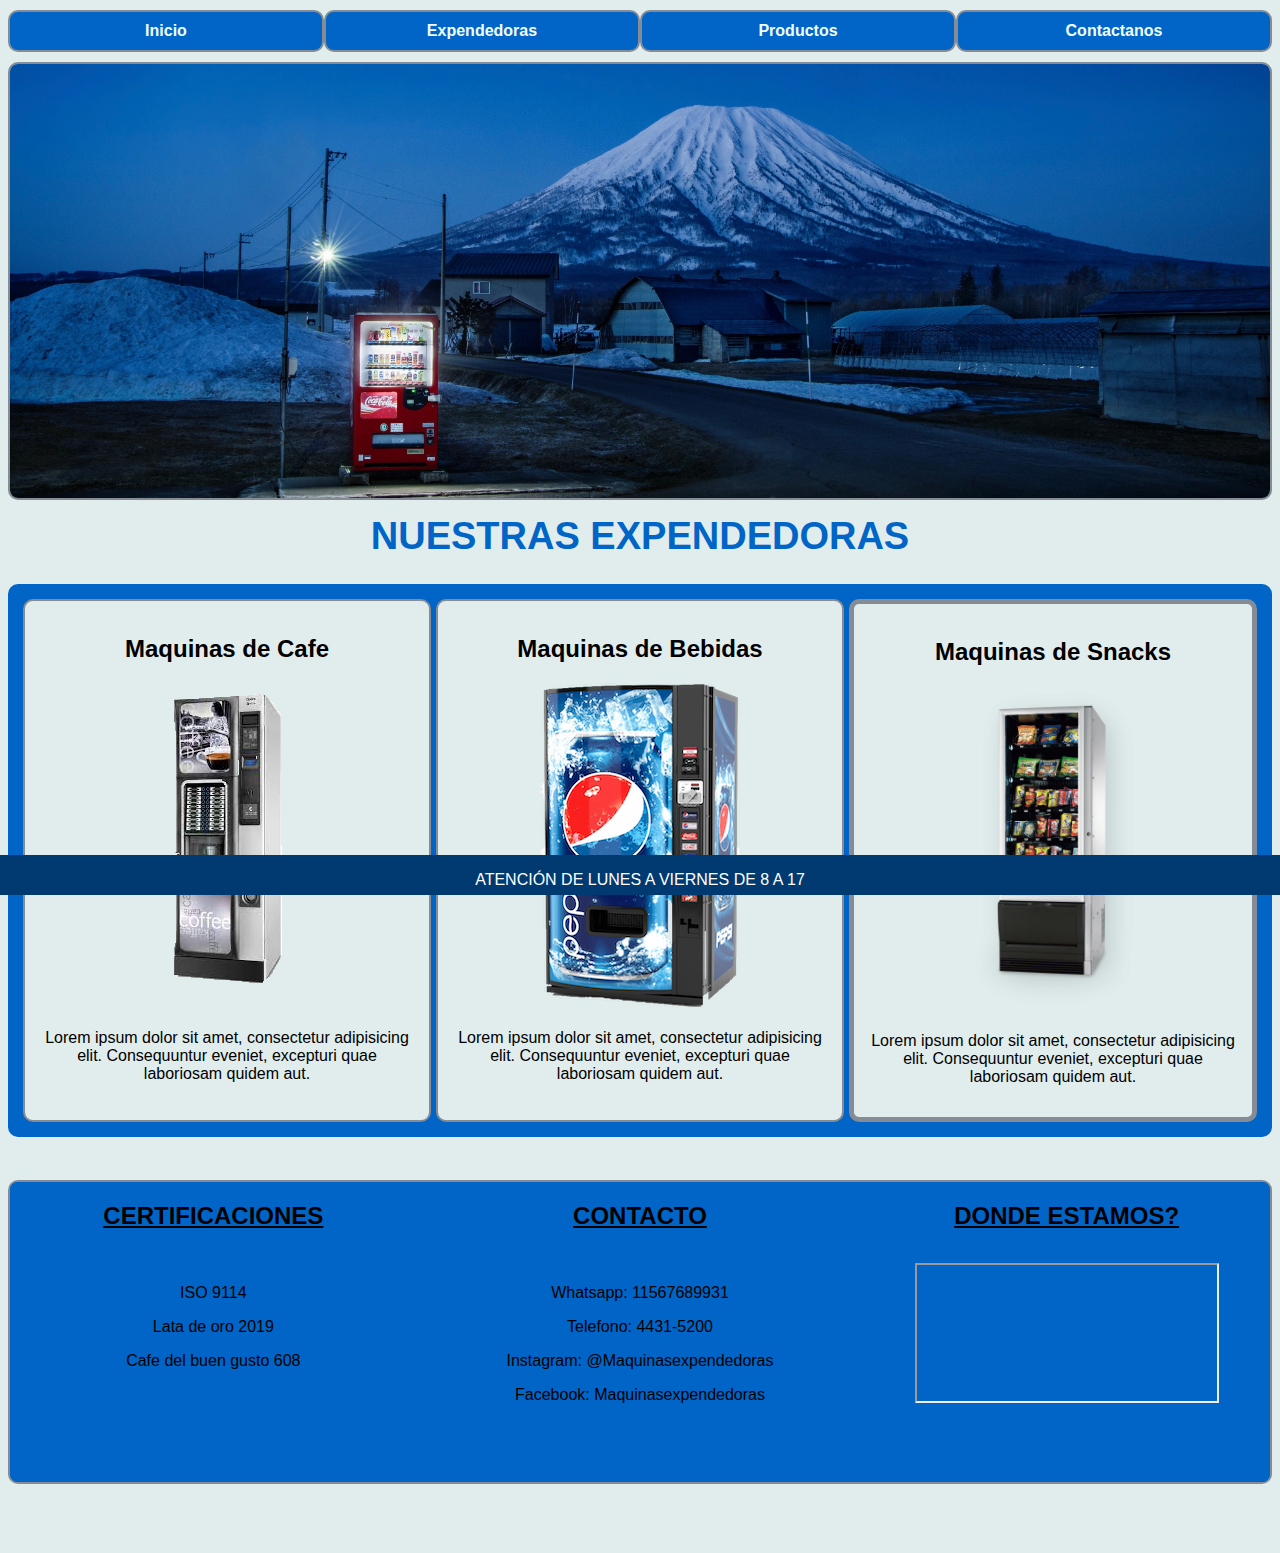
<file: pageMaquinas.html>
<!DOCTYPE html>
<html lang="es">

    <head>
        <meta charset="UTF-8">
        <meta http-equiv="X-UA-Compatible" content="IE=edge">
        <meta name="viewport" content="width=device-width, initial-scale=1.0">
        <link rel="stylesheet" href="styleMaquinas.css">
        <title>Máquinas expendedoras</title>

    </head>

    <body>
        <!--HEADER-->
        <nav>
            <button class="nav-boton" onclick="seleccionarMenu()" style="font-family: Cambria, Cochin, Georgia, Times, 'Times New Roman', serif;">Menú</button>
            <a href="index.html" class="nav-enlace desaparece">Inicio</a>
            <a href="pageMaquinas.html" class="nav-enlace desaparece">Expendedoras</a>
            <a href="pageProductos.html" class="nav-enlace desaparece">Productos</a>
            <a href="contacto2.html" class="nav-enlace desaparece">Contactanos</a>
        </nav>

        <script type="text/javascript" src="funciones.js"></script>

        <!--IMAGEN-->
        <div class="imagen">
            <img  src="imagenes/vendmachine3.jpg" alt="imagen fondo" height="auto" width="100%" >

        </div>
        
        <!--CONTENIDO-->
        <div>
            <h1><b>NUESTRAS EXPENDEDORAS</b></h1>
        </div>
        <div class="gridcontainer">
            <div class="grid-item">
                <h2>Maquinas de Cafe</h2>
                <img src="imagenes/opera2.PNG" alt="maquina de cafe">
                <p>Lorem ipsum dolor sit amet, consectetur adipisicing elit. Consequuntur eveniet, excepturi quae laboriosam quidem aut.</p>
            </div>

            <div class="grid-item">
                <h2>Maquinas de Bebidas</h2>
                <img src="imagenes/pepsi2.PNG" alt="maquina de gaseosas"  height="326px">
                <p>Lorem ipsum dolor sit amet, consectetur adipisicing elit. Consequuntur eveniet, excepturi quae laboriosam quidem aut.</p>
            </div>

            <div id="ultimo">
                <h2>Maquinas de Snacks</h2>
                <img src="imagenes/snakky-sl_hero_2x.png" alt="maquina de snack" height="326px" >
                <p>Lorem ipsum dolor sit amet, consectetur adipisicing elit. Consequuntur eveniet, excepturi quae laboriosam quidem aut.</p>
            </div>
            </div>
        <br>

        <!--CONTACTO-->

        <div class="gridcontainer2">
            <div class="grid-item2">
                <h2><u>CERTIFICACIONES</u></h2>
                <br>
                <p>ISO 9114</p>
                <p>Lata de oro 2019</p>
                <p>Cafe del buen gusto 608</p>
            </div>

            <div class="grid-item2">
                <h2><u>CONTACTO</u></h2>
                <br>
                <p>Whatsapp: 11567689931</p>
                <p>Telefono: 4431-5200</p>
                <p>Instagram: @Maquinasexpendedoras</p>
                <p>Facebook: Maquinasexpendedoras</p>

            </div>

            <div class="grid-item2">
                <h2><u>DONDE ESTAMOS?</u> </h2>
                <br>
                <div class="mapa">
                    <iframe src="https://www.google.com/maps/embed?pb=!1m18!1m12!1m3!1d13134.417477609652!2d-58.47441909999999!3d-34.6141645!2m3!1f0!2f0!3f0!3m2!1i1024!2i768!4f13.1!3m3!1m2!1s0x95bcca1bb4057079%3A0x80a52bf6eb866abc!2sCoto!5e0!3m2!1sen!2sar!4v1664689256499!5m2!1sen!2sar" ></iframe>
                </div>
                <br>
                
            </div>
        </div>
        <br><br>
        
        <!--FOOTER-->
        <div class="footer">
            <p>ATENCIÓN DE LUNES A VIERNES DE 8 A 17</p>
        </div>

    </body>

</html>
</file>
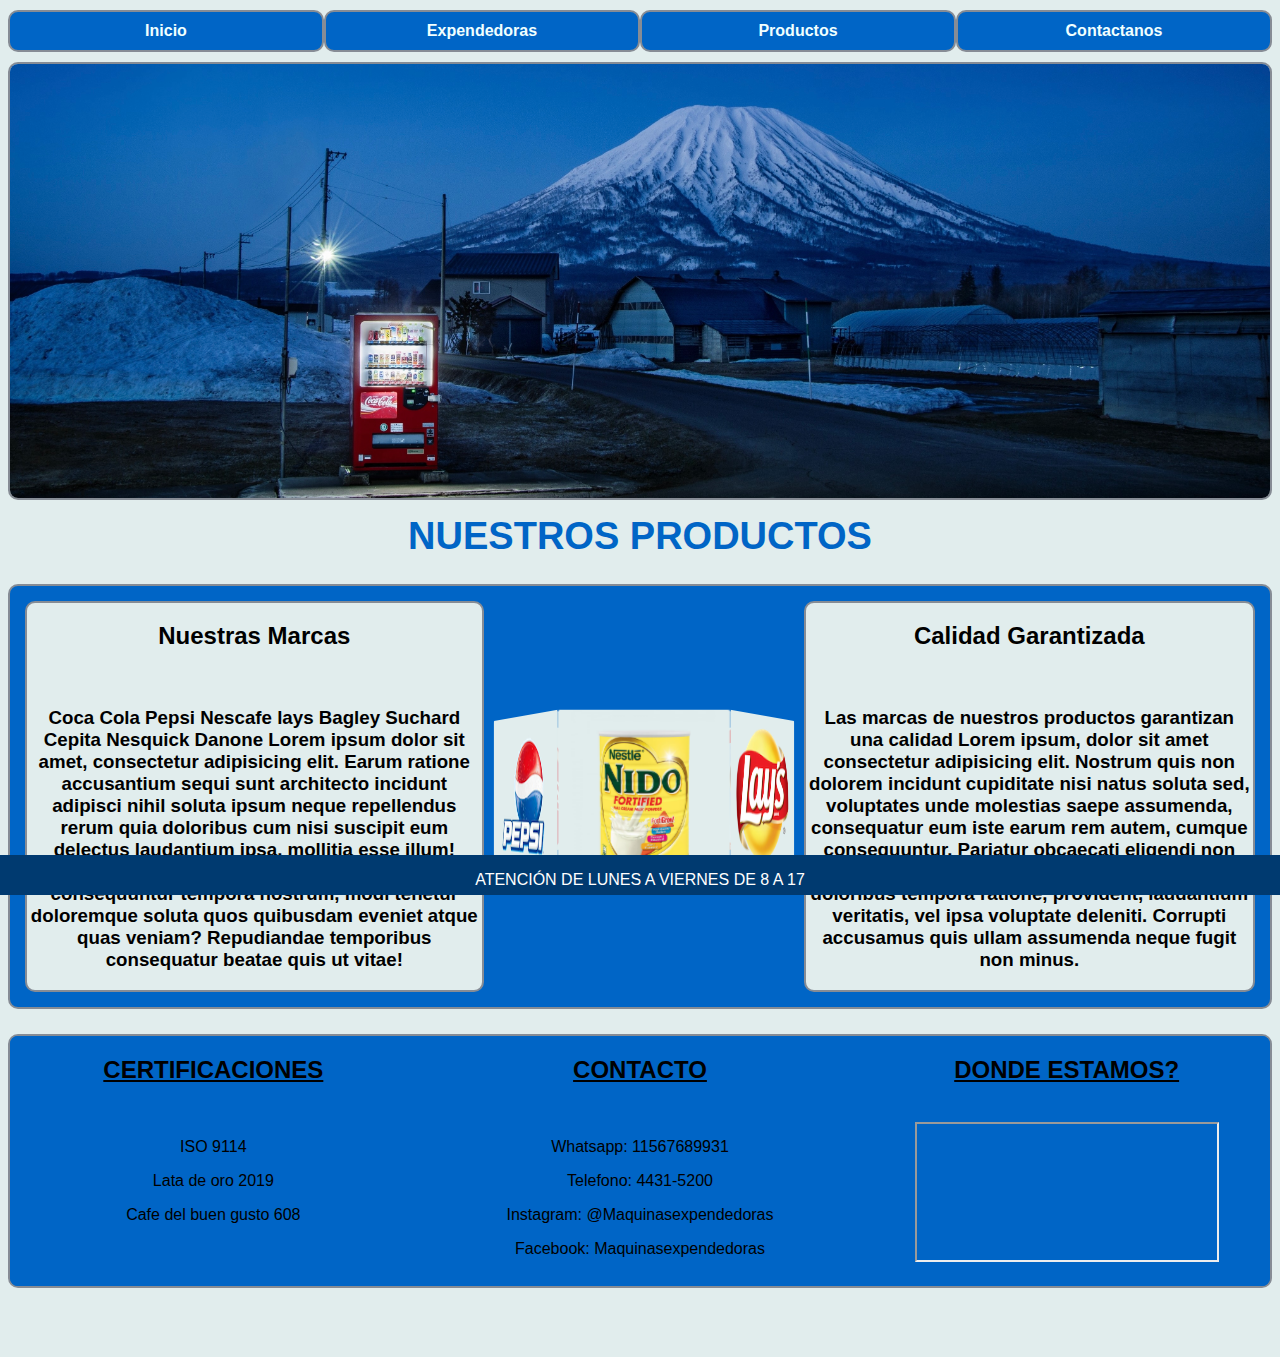
<file: pageProductos.html>
<!DOCTYPE html>
<html lang="es">
    <head>
        <meta charset="UTF-8">
        <meta http-equiv="X-UA-Compatible" content="IE=edge">
        <meta name="viewport" content="width=device-width, initial-scale=1.0">
        <link rel="stylesheet" href="styleProducto.css">
        <title>PRODUCTOS</title>
    </head>

    <body>
        <!--HEADER-->
        <nav>
            <button class="nav-boton" onclick="seleccionarMenu()" style="font-family: Cambria, Cochin, Georgia, Times, 'Times New Roman', serif;">Menú</button>
            <a href="index.html" class="nav-enlace desaparece">Inicio</a>
            <a href="pageMaquinas.html" class="nav-enlace desaparece">Expendedoras</a>
            <a href="pageProductos.html" class="nav-enlace desaparece">Productos</a>
            <a href="contacto2.html" class="nav-enlace desaparece">Contactanos</a>
        </nav>

        <script type="text/javascript" src="funciones.js"></script>


        <!--IMAGEN-->

        <div class="imagen">
            <img src="imagenes/vendmachine3.jpg" alt="imagen fondo" height="auto" width="100%">

        </div>

        <div>
            <h1><b>NUESTROS PRODUCTOS</b></h1>
        </div>
        <div class="gridcontainer">
            <div class="grid-item">
                <h2>Nuestras Marcas</h2>
                <br>
                <p><h3>Coca Cola Pepsi Nescafe lays Bagley Suchard Cepita Nesquick Danone Lorem ipsum dolor sit amet, consectetur adipisicing elit. Earum ratione accusantium sequi sunt architecto incidunt adipisci nihil soluta ipsum neque repellendus rerum quia doloribus cum nisi suscipit eum delectus laudantium ipsa, mollitia esse illum! Necessitatibus consectetur sint dolorem consequuntur tempora nostrum, modi tenetur doloremque soluta quos quibusdam eveniet atque quas veniam? Repudiandae temporibus consequatur beatae quis ut vitae!

                </h3></p>
            </div>

            <!--carrusel-->
            <div id="envoltura">
                <div class="carrusel">
                    <!-- Frente-->
                    <div><img src="imagenes/nido2.png" width="150px" height="150px"></div>
                    <!-- Fondo-->
                    <div><img src="imagenes/lays.png" width="150px" height="150px"> </div>
                    <!-- Izquierda-->
                    <div><img src="imagenes/nescafe.png" width="150px" height="150px"></div>
                    <!-- Derecha-->
                    <div><img src="imagenes/nesquick.png" width="150px" height="150px"></div>
                    <!-- Arriba-->
                    <div><img src="imagenes/coca.png" width="150px" height="150px"></div>
                    <!-- Abajo-->
                    <div><img src="imagenes/pepsi.png" width="150px" height="150px"></div>
                </div>
            </div>
            
            <div class="grid-item">
                <h2>Calidad Garantizada</h2>
                <br>
                <p><h3>Las marcas de nuestros productos garantizan una calidad Lorem ipsum, dolor sit amet consectetur adipisicing elit. Nostrum quis non dolorem incidunt cupiditate nisi natus soluta sed, voluptates unde molestias saepe assumenda, consequatur eum iste earum rem autem, cumque consequuntur. Pariatur obcaecati eligendi non maxime modi ipsum autem odio consequuntur doloribus tempora ratione, provident, laudantium veritatis, vel ipsa voluptate deleniti. Corrupti accusamus quis ullam assumenda neque fugit non minus.</h3></p>
            </div>
        </div>

        <!--CONTACTO-->

        <div class="gridcontainer2">
            <div class="grid-item2">
                <h2><u>CERTIFICACIONES</u></h2>
                <br>
                <p>ISO 9114</p>
                <p>Lata de oro 2019</p>
                <p>Cafe del buen gusto 608</p>
            </div>

            <div class="grid-item2">
                <h2><u>CONTACTO</u></h2>
                <br>
                <p>Whatsapp: 11567689931</p>
                <p>Telefono: 4431-5200</p>
                <p>Instagram: @Maquinasexpendedoras</p>
                <p>Facebook: Maquinasexpendedoras</p>

            </div>

            <div class="grid-item2">
                <h2><u>DONDE ESTAMOS?</u> </h2>
                <br>
                <div class="mapa">
                    <iframe src="https://www.google.com/maps/embed?pb=!1m18!1m12!1m3!1d13134.417477609652!2d-58.47441909999999!3d-34.6141645!2m3!1f0!2f0!3f0!3m2!1i1024!2i768!4f13.1!3m3!1m2!1s0x95bcca1bb4057079%3A0x80a52bf6eb866abc!2sCoto!5e0!3m2!1sen!2sar!4v1664689256499!5m2!1sen!2sar" ></iframe>
                </div>
                <br>
                
            </div>
        </div>
        <br><br>

        <!--FOOTER-->
        <div class="footer">
            <p>ATENCIÓN DE LUNES A VIERNES DE 8 A 17</p>
        </div>
    </body>
</html>
</file>
<file: styleMaquinas.css>
* {
    font-family: Verdana, Geneva, Tahoma, sans-serif;
}

body {
    background-color: rgb(225, 237, 237);
}

/*MENU*/
nav{
    background-color: rgb(225, 237, 237,);
    display: flex;
    justify-content: space-around;
    margin: 10px 0px;
}
.nav-enlace{
    display: inline-block;
    background-color: #0065c6;
    color: azure;
    font-weight: bold;
    padding: 10px 30px;
    text-decoration: none;
    border: 2px solid #868c95;
    width: 100%;
    text-align: center;
    border-radius: 10px;
}
.nav-enlace:hover{
    background-color: #333;
}
.nav-boton{
    background-color: #0065c6;
    color: white;
    padding: 10px 0;
    border: 1px solid;
    display: none;
    font-weight: bold;
    font-size: large;
}
.nav-boton:hover{
    background-color: #333;
}


h1 {
    text-align: center; 
    align-items: center; 
    font-size: 38px ; 
    color:#0065c6; 
    width: 100%; 
    margin-top: 15px;
}

/*CONTENIDO*/
.imagen{
    border: 2px solid #868c95; 
    border-radius: 10px;
    line-height:0;
    overflow: hidden;
  
}
.gridcontainer{
    display: grid;
    grid-template-columns: 1fr 1fr 1fr;
    gap: 5px;
    padding: 15px;
    margin-bottom: 25px;
    background-color: #0065c6;
    border: 2spx solid #868c95; 
    border-radius: 10px;
    overflow: hidden;
    }
    .grid-item {
        display: block;
        padding: 15px;
        overflow: hidden;
        width:auto;
        margin: 0px auto;
        text-align: center;
        background-color: rgb(225, 237, 237);
        border: 2px solid #868c95;
        border-radius: 10px;
    }
    #ultimo {
        display: block;
        padding: 15px;
        overflow: hidden;
        width:auto;
        margin: 0px auto;
        text-align: center;
        background-color: rgb(225, 237, 237);
        border: 2px solid #868c95;
        border-radius: 10px;
    }


/*CONTACTO*/
.gridcontainer2{
    display: grid;
    grid-template-columns: 1fr 1fr 1fr;
    grid-template-rows: 300px;
    gap: 20px;
    margin-bottom: 25px;
    background-color: #0065c6;
    border: 2px solid #868c95; 
    border-radius: 10px;
    overflow: hidden;
    }
    .grid-item2 {
        display: block;
        width: auto;
        text-align: center;
        background-color:#0065c6 ;    
    }
.mapa{
    width: 100%; 
    height:140px; 
    margin-top: -5px;
    display:flex;
    justify-content: center;
    overflow: hidden;
   
}

/*FOOTER*/

.footer {
    position: fixed;
    left: 0%;
    bottom: 5px;
    width: 100%;
    height: 40px;
    background-color: #003a70;
    color: white;
    text-align: center;
}

@media only screen and (max-width:900px){
    nav{
        flex-direction: column;
    }
    .nav-enlace{
        margin: 0;
        width: auto;
    }
    .nav-boton{
        display: inline-block;
        border-radius: 10px;
        border: 2px solid #868c95;
        width: 100%;
    }
    .desaparece{
        display: none;
    }

}

@media only screen and (max-width: 650px){
    .imagen {  height: auto; }
    .gridcontainer {grid-template-columns: 1fr;}
    .gridcontainer2 {grid-template-columns: 1fr;}
}

@media only screen and (min-width: 650px) {
    .gridcontainer {grid-template-columns: 1fr 1fr; }

    #ultimo{
        display:flex ;
        align-content: center;
        height: 300px;
        width:auto;
        padding: 0px 70px 0px 70px ;    
    }
    .gridcontainer2{
        grid-template-columns: 1fr;
    }
}
 @media only screen and (min-width: 768px) {
    
    .gridcontainer {
        grid-template-columns: 1fr 1fr 1fr;
    }
    #ultimo {
        display: block;
        padding: 15px;
        overflow: hidden;
        width:auto;
        height: auto;
        margin: 0px auto;
        text-align: center;
        background-color: rgb(225, 237, 237);
        border: 5px solid #868c95;
        border-radius: 10px;
    }
    .gridcontainer2{
        grid-template-columns: 1fr 1fr 1fr;
      
    }
   
    
 }
</file>
<file: styleProducto.css>
* {
    font-family: Verdana, Geneva, Tahoma, sans-serif;
}

body {
    background-color: rgb(225, 237, 237);
}

/*MENU*/
nav{
    background-color: rgb(225, 237, 237);
    display: flex;
    justify-content: space-around;
    margin: 10px 0px;
}
.nav-enlace{
    display: inline-block;
    background-color: #0065c6;
    color: azure;
    font-weight: bold;
    padding: 10px 30px;
    text-decoration: none;
    border: 2px solid #868c95;
    width: 100%;
    text-align: center;
    border-radius: 10px;
}
.nav-enlace:hover{
    background-color: #333;
}
.nav-boton{
    background-color: #0065c6;
    color: white;
    padding: 10px 0;
    border: 1px solid;
    display: none;
    font-weight: bold;
    font-size: large;
}
.nav-boton:hover{
    background-color: #333;
}

h1 {
    text-align: center; 
    align-items: center; 
    font-size: 38px ; 
    color:#0065c6; 
    width: 100%; 
    margin-top: 15px;
}


/*CONTENIDO*/

.imagen{
    border: 2px solid #868c95; 
    border-radius: 10px;
    line-height:0; 
    overflow: hidden;
}

.gridcontainer{
    display: grid;
    grid-template-columns: 1fr 1fr 1fr;
    gap: 5px;
    padding: 15px;
    margin-bottom: 25px;
    background-color: #0065c6;
    border: 2px solid #868c95; 
    border-radius: 10px;
    overflow: hidden;
    align-items: center;
    }
    .grid-item {
        display: block;
        overflow: hidden;
        margin: 0px auto;
        text-align: center;
        background-color: rgb(225, 237, 237);
        border: 2px solid #868c95;
        border-radius: 10px;

    }
    
    #cubocontainer{
        display:block;
        height: 300px;
        overflow: hidden;
        margin: 0px auto;
        text-align: center;
        background-color: rgb(225, 237, 237);
        border: 2px solid #868c95;
        border-radius: 10px;
    }

/*CONTACTO*/
.gridcontainer2{
    display: grid;
    grid-template-columns: 1fr 1fr 1fr;
    grid-template-rows: 250px;
    gap: 20px;
    margin-bottom: 25px;
    background-color: #0065c6;
    border: 2px solid #868c95; 
    border-radius: 10px;
    overflow: hidden;
    }
    .grid-item2 {
        display: block;
        width: auto;
        text-align: center;
        background-color:#0065c6 ;  
    }
.mapa{
    width: 100%; 
    height:140px; 
    margin-top: -5;
    display: flex;
    justify-content: center;
    overflow: hidden;
   
}

/*FOOTER*/

.footer {
    position: fixed;
    left: 0%;
    bottom: 5px;
    width: 100%;
    height: 40px;
    background-color: #003a70;
    color: white;
    text-align: center;
}


#envoltura {        
    width: 150px;  
    height: 150px;
    perspective: 1000px; 
    margin: auto; 
    padding: 80px; 
  
}
.carrusel{         

    width: 150px;                              
    height: 150px;
    animation-name: cubomarcas;
    animation-duration:60s;
    animation-timing-function: linear;
    animation-iteration-count: infinite;
    transform-style: preserve-3d;             
    transform: rotateY(0deg) rotateX(0deg);  
    transition: 20s ease-in;
}

.carrusel div:nth-child(1) { 
    transform: translateZ(130px);   
    background-color: rgb(225, 237, 237);  
    border-radius: 2px;     
    
}
.carrusel div:nth-child(2) {
    transform: rotateY(60deg) translateZ(130px); 
    background-color: rgb(225, 237, 237);
    border-radius: 2px;
}
.carrusel div:nth-child(3) { 
    transform: rotateY(120deg) translateZ(130px); 
    background-color:rgb(225, 237, 237);
    border-radius: 2px;
}
.carrusel div:nth-child(4) { 
    transform: rotateY(180deg) translateZ(130px); 
    background-color:rgb(225, 237, 237);
    border-radius: 2px;
}
.carrusel div:nth-child(5) { 
    transform: rotateY(240deg) translateZ(130px);
    background-color:rgb(225, 237, 237);
    border-radius: 2px;
}
.carrusel div:nth-child(6) { 
    transform: rotateY(300deg) translateZ(130px);
    background-color: rgb(225, 237, 237);
    border-radius: 2px;
}        


.carrusel div {              
    position: absolute;
    width: 150px;        
    height: 150px;            
}
@keyframes cubomarcas {
    
    0%{transform: rotateY(0deg) ;}

    100%{transform:rotateY(360deg) ;}

}

@media only screen and (max-width:900px){
    nav{
        flex-direction: column;
    }
    .nav-enlace{
        margin: 0;
        width: auto;
    }
    .nav-boton{
        display: inline-block;
        border-radius: 10px;
        border: 2px solid #868c95;
        width: 100%;
    }
    .desaparece{
        display: none;
    }

}

@media only screen and (max-width: 750px){
    .imagen {  height: auto; }
    .gridcontainer {grid-template-columns: 1fr;}
    .gridcontainer2 {grid-template-columns: 1fr;}
}

@media only screen and (min-width: 750px) {
    .gridcontainer {display: flex;}

   
    .gridcontainer2{
        grid-template-columns: 1fr;
    }

}
 @media only screen and (min-width: 930px) {
    
    .gridcontainer {
        grid-template-columns: 1fr 1fr 1fr;
    }
    #ultimo {
        display: block;
        padding: 15px;
        overflow: hidden;
        width:auto;
        height: auto;
        margin: 0px auto;
        text-align: center;
        background-color: rgb(225, 237, 237);
        border: 2px solid #868c95;
        border-radius: 10px;
    }
    .gridcontainer2{
        grid-template-columns: 1fr 1fr 1fr;
    }
   
    
 }
</file>
